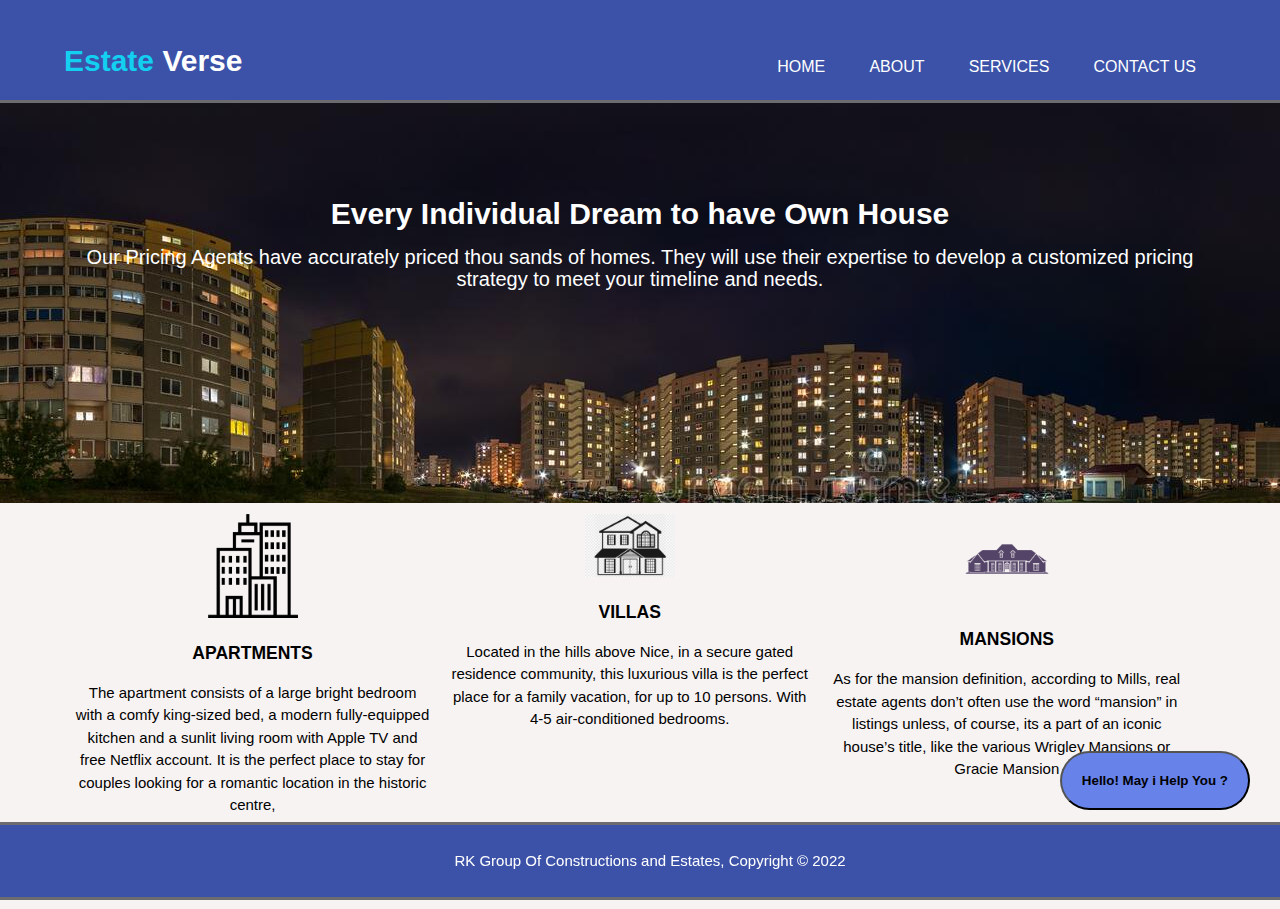
<file: EstateVerse/index.html>
<!DOCTYPE html>
<html lang="en">
<head>
    <meta charset="UTF-8">
    <meta http-equiv="X-UA-Compatible" content="IE=edge">
    <meta name="viewport" content="width=device-width, initial-scale=1.0">
    <title>Estate Verse</title>
    <link rel="stylesheet" href="style.css">
</head>
<body>
    <header>
        <div class="container">
            <div class="branding">
                <h1><span class="highlight">Estate</span> Verse</h1>
            </div>
            <nav>
                <ul>
                    <li><a href="index.html">Home</a></li>
                    <li><a href="about.html">About</a></li>
                    <li><a href="services.html">Services</a></li>
                    <li><a href="contactus.html">Contact Us</a> </li>
                </ul>
            </nav>
        </div>
    </header>
       <div class="position-box"></div>
        <section id="showcase">
        <div class="container">
            <h1>Every Individual Dream to have Own House</h1>
            <p>Our Pricing Agents have accurately priced thou sands of homes. They will use their expertise to develop a customized pricing strategy to meet your timeline and needs.</p>
        </div>
    </section>
    <section id="boxes">
        <div class="container">
            <div class="box">
                <img src="./images/apa.jpg" alt="apartments">
                <h3>APARTMENTS</h3>
                <p>The apartment consists of a large bright bedroom with a comfy king-sized bed, a modern fully-equipped kitchen and a sunlit living room with Apple TV and free Netflix account. It is the perfect place to stay for couples looking for a romantic location in the historic centre,</p>
            </div>
            <div class="box">
                <img src="./images/villa.jpg" alt="villas">
                <h3>VILLAS</h3>
                <p>Located in the hills above Nice, in a secure gated residence community, this luxurious villa is the perfect place for a family vacation, for up to 10 persons. With 4-5 air-conditioned bedrooms.</p>
            </div>
            <div class="box">
                <img src="./images/mansion.jpg" alt="mansions">
                <h3>MANSIONS</h3>
                <p>As for the mansion definition, according to Mills, real estate agents don’t often use the word “mansion” in listings unless, of course, its a part of an iconic house’s title, like the various Wrigley Mansions or Gracie Mansion</p>
            </div>
        </div>
    </section>
    <footer>
        <p>RK Group Of Constructions and Estates, Copyright &copy; 2022</p>
    </footer>
    <br>
    <br>
    <button class="fixed-button">Hello! May i Help You ?</button>
    <br>
</body>
</html>
</file>
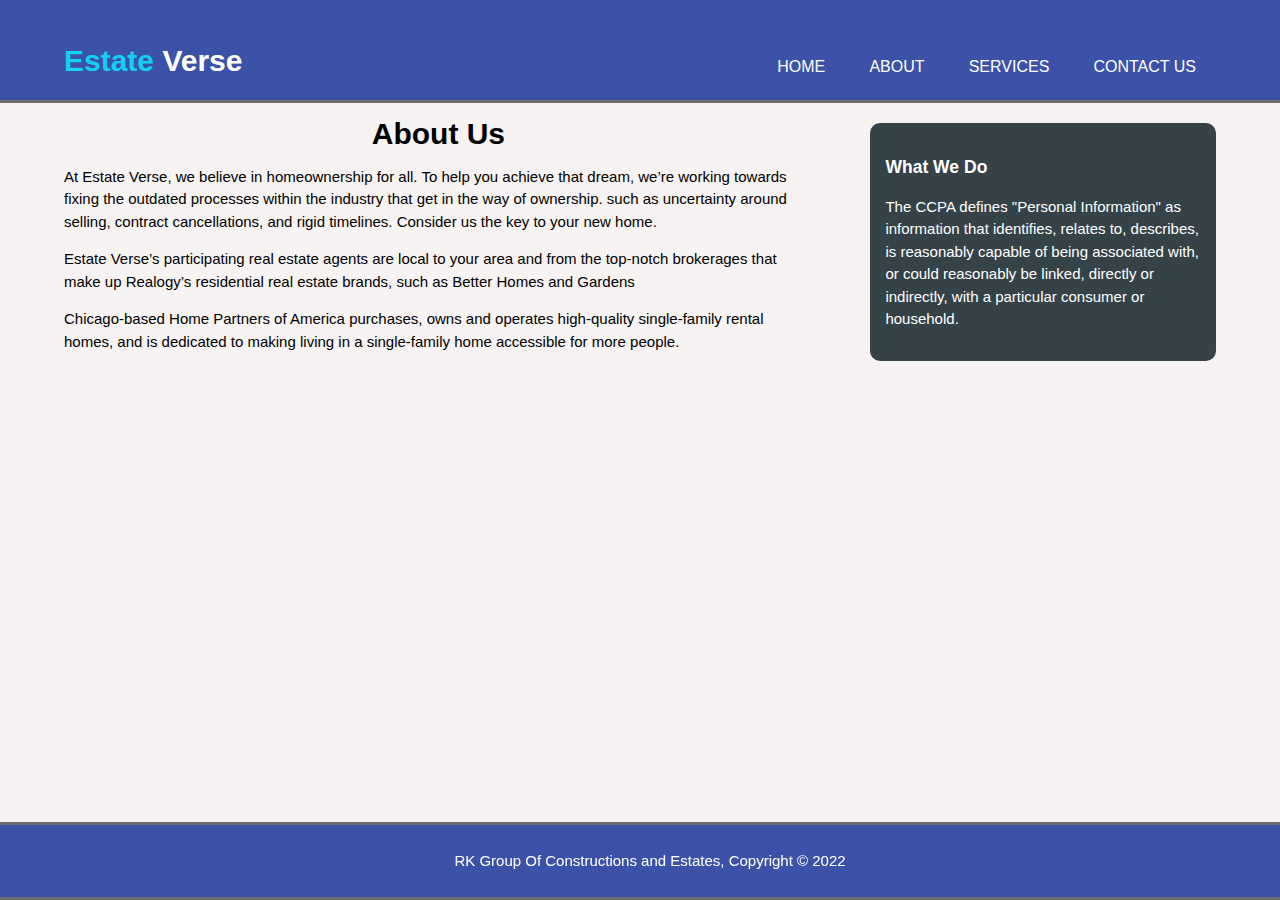
<file: EstateVerse/about.html>
<!DOCTYPE html>
<html lang="en">
<head>
    <meta charset="UTF-8">
    <meta http-equiv="X-UA-Compatible" content="IE=edge">
    <meta name="viewport" content="width=device-width, initial-scale=1.0">
    <title>Estate Verse | About</title>
    <link rel="stylesheet" href="style.css">
</head>
<body>
    <header>
        <div class="container">
            <div class="branding">
                <h1><span class="highlight">Estate</span> Verse</h1>
            </div>
            <nav>
                <ul>
                    <li><a href="index.html">Home</a></li>
                    <li><a href="about.html">About</a></li>
                    <li><a href="services.html">Services</a></li>
                    <li><a href="contactus.html">Contact Us</a> </li>
                </ul>
            </nav>
        </div>
    </header>
    <section id="main">
        <div class="container">
            <article id="main-col">
                <h1 class="page-title">About Us</h1>
                <p>At Estate Verse, we believe in homeownership for all. To help you achieve that dream, we’re working towards fixing the outdated processes within the industry that get in the way of ownership.
                    such as uncertainty around selling, contract cancellations, and rigid timelines. Consider us the key to your new home.</p>
                <p>Estate Verse’s participating real estate agents are local to your area and from the top-notch brokerages that make up Realogy’s residential real estate brands, such as Better Homes and Gardens</p>
                <p>Chicago-based Home Partners of America purchases, owns and operates high-quality single-family rental homes, and is dedicated to making living in a single-family home accessible for more people.</p>
                </article>
                    <aside id="sidebar">
                        <div class="dark">
                            <h3>What We Do</h3>
                            <p>The CCPA defines "Personal Information" as information that identifies, relates to, describes, is reasonably capable of being associated with, or could reasonably be linked, directly or indirectly, with a particular consumer or household.</p>
                        </div>
                    </aside>
            </div>
    </section>
<footer>
    <p>RK Group Of Constructions and Estates, Copyright &copy; 2022</p>
</footer>
</body>
</html>
</file>
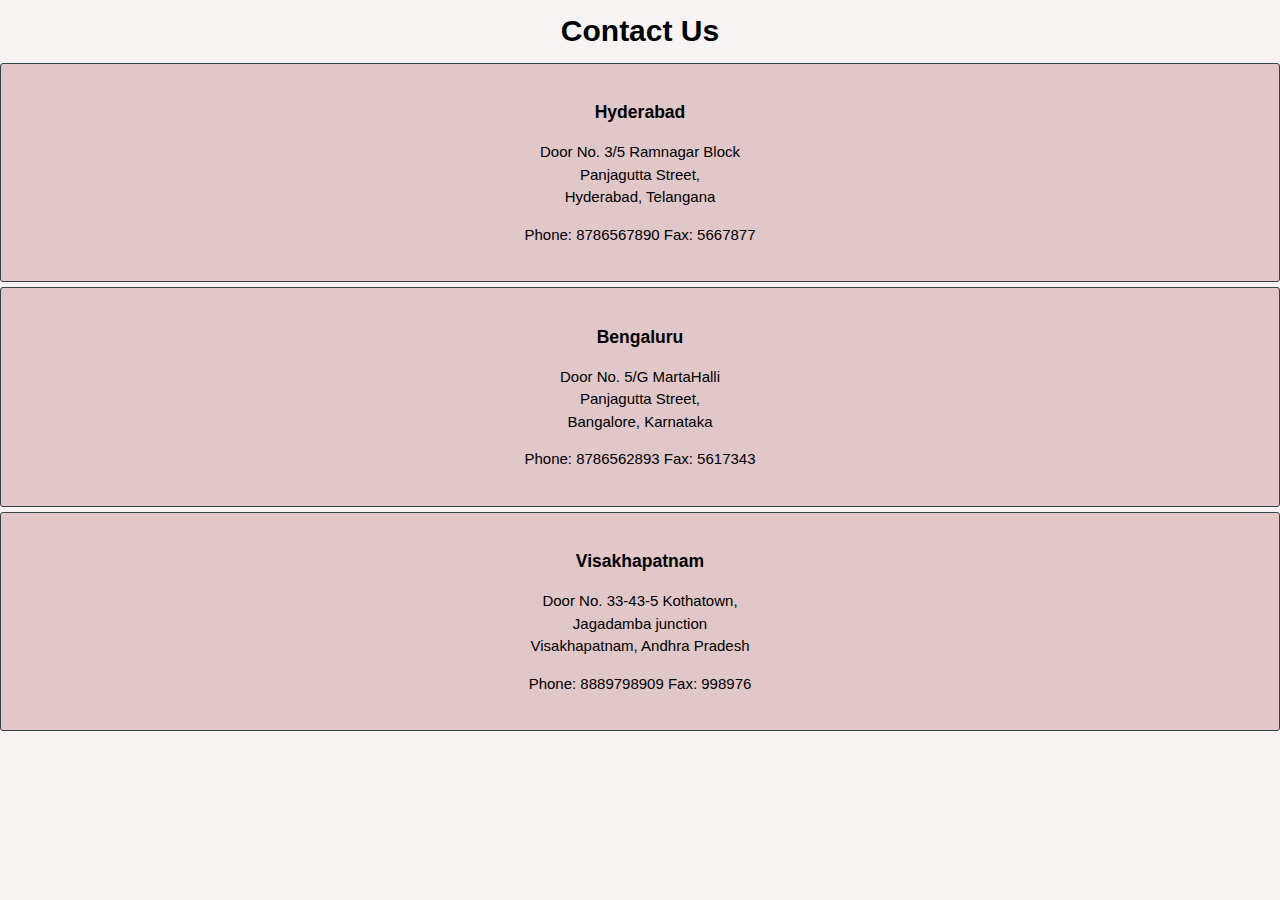
<file: EstateVerse/contactus.html>
<!DOCTYPE html>
<html lang="en">
<head>
    <meta charset="UTF-8">
    <meta http-equiv="X-UA-Compatible" content="IE=edge">
    <meta name="viewport" content="width=device-width, initial-scale=1.0">
    <title>Estate Verse | Contact Us</title>
    <link rel="stylesheet" href="style.css">
</head>
<body>
<h1 class="page-title">Contact Us</h1>
                <ul id="contactus">
                    <li>
                        <h3>Hyderabad</h3>
                        <p>Door No. 3/5 Ramnagar Block<br>
                        Panjagutta Street,<br>
                    Hyderabad, Telangana</p>
                        <p>Phone: 8786567890 Fax: 5667877</P>
                    </li>
                    <li><h3>Bengaluru</h3>
                        <p>Door No. 5/G MartaHalli<br>
                        Panjagutta Street,<br>
                    Bangalore, Karnataka</p>
                        <p>Phone: 8786562893 Fax: 5617343</P>
                    </li>
                    <li><h3>Visakhapatnam</h3>
                        <p>Door No. 33-43-5 Kothatown,<br> Jagadamba junction<br>
                        Visakhapatnam, Andhra Pradesh</p>
                        <p>Phone: 8889798909 Fax: 998976</P>
                    </li>
                </ul>
</body>
</html>
</file>
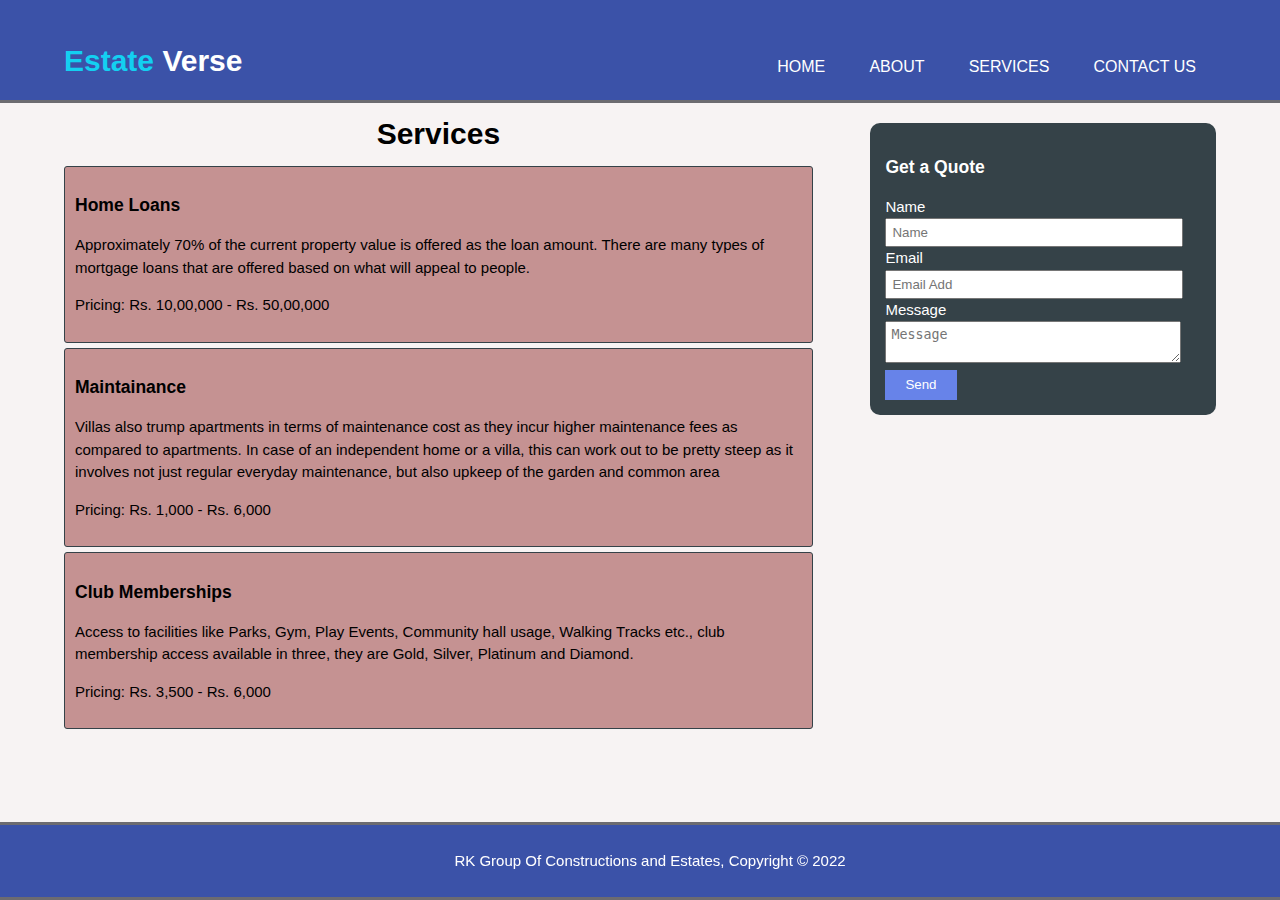
<file: EstateVerse/services.html>
<!DOCTYPE html>
<html lang="en">
<head>
    <meta charset="UTF-8">
    <meta http-equiv="X-UA-Compatible" content="IE=edge">
    <meta name="viewport" content="width=device-width, initial-scale=1.0">
    <title>Estate Verse | Services</title>
    <link rel="stylesheet" href="style.css">
</head>
<body>
    <header>
        <div class="container">
            <div class="branding">
                <h1><span class="highlight">Estate</span> Verse</h1>
            </div>
            <nav>
                <ul>
                    <li><a href="index.html">Home</a></li>
                    <li><a href="about.html">About</a></li>
                    <li><a href="services.html">Services</a></li>
                    <li><a href="contactus.html">Contact Us</a> </li>
                </ul>
            </nav>
        </div>
    </header>
    <section id="main">
        <div class="container">
            <article id="main-col">
                <h1 class="page-title">Services</h1>
                <ul id="services">
                    <li>
                        <h3>Home Loans</h3>
                        <p>Approximately 70% of the current property value is offered as the loan amount. There are many types of mortgage loans that are offered based on what will appeal to people.</p>
                        <p> Pricing: Rs. 10,00,000 - Rs. 50,00,000</P>
                    </li>
                    <li><h3>Maintainance</h3>
                        <p>Villas also trump apartments in terms of maintenance cost as they incur higher maintenance fees as compared to apartments. In case of an independent home or a villa, this can work out to be pretty steep as it involves not just regular everyday maintenance,
                            but also upkeep of the garden and common area</p>
                        <p>Pricing: Rs. 1,000 - Rs. 6,000</P>
                    </li>
                    <li><h3>Club Memberships</h3>
                        <p>Access to facilities like Parks, Gym, Play Events, Community hall usage, Walking Tracks etc.,
                            club membership access available in three, they are Gold, Silver, Platinum and Diamond.</p>
                    
                        <p> Pricing: Rs. 3,500 - Rs. 6,000</P>
                    </li>
                </ul>
                </article>
                    <aside id="sidebar">
                        <div class="dark">
                            <h3>Get a Quote</h3>
                            <form class="quote">
                            <div>
                                <label>Name</label><br>
                                <input type="text" placeholder="Name">
                            </div>
                            <div>
                                <label>Email</label><br>
                                <input type="text" placeholder="Email Add">
                            </div>
                            <div>
                                <label>Message</label><br>
                                <textarea placeholder="Message"></textarea>
                            </div>
                            <button class="button-1" type="submit">Send</button>
                        </form>
                        </div>
                    </aside>
            </div>
    </section>
<footer>
    <p>RK Group Of Constructions and Estates, Copyright &copy; 2022</p>
</footer>
</body>
</html>
</file>
<file: EstateVerse/style.css>
body{
    font-size: 15px;
    font-family:Verdana, Tahoma, sans-serif;
    line-height: 1.5em;
    padding: 0;
    margin: 0;
    background: #f7f3f3;
}

.container{
    width: 90%;
    margin: auto;
    overflow: hidden;
}

ul{
    margin: 0;
    padding: 0;
}

header{
    background: #001f91c2;
    color: #fff;
    padding-top: 30px;
    min-height: 70px;
    border-bottom: 3px solid #6c6b70;
}

header a{
    color: #fff;
    text-decoration:none;
    text-transform: uppercase;
    font-size: 16px;
}

header li{
    display: inline;
    padding: 0 20px;
}

header .branding{
    float: left;
}

header nav{
    float: right;
    margin-top: 26px;
}

header .highlight{
    color: #13d0f1;
    font-weight: bold;
}

header a:hover{
    color: #13d0f1;
    font-weight: bold;
}

#showcase{
    min-height: 400px;
    background-image: url('./images/pano.jpg');
    background-repeat:no-repeat;
    background-position: 0px -20px;
    text-align: center;
    color: #ffffff;
}

#showcase h1{
    margin-top:100px;
    font-size:30px;
    margin-bottom: 1px;
}

#showcase p{
    font-size:20px;
}

#boxes{
    margin-top: 1px;
}

#boxes .box{
    float: left;
    text-align: center;
    width: 31%;
    padding: 10px;
}

#boxes .box img{
    width: 90px;
}

footer{
    padding: 10px;
    margin-top: 20px;
    color: #ffffff;
    background-color: #001f91c2;
    text-align: center;
    border-bottom: 3px solid #6c6b70;
    border-top: 3px solid #6c6b70;
    width: 100%;
    left: 0;
    bottom: 0;
    position: fixed;
    }


.fixed-button{
    position:fixed;
    bottom:90px;
    right: 30px;
    color: rgb(0, 0, 2);
    font-style:normal;
    font-weight:bolder;
    border-radius: 40px;
    background-color: #6783e9;
    padding: 20px;
    cursor:pointer;
    
}

.fixed-button:hover{
    color: crimson;
}

aside#sidebar{
    float: right;
    width: 30%;
    margin-top: 10px;
}

article#main-col{
    float:left;
    width:65%;
}

.dark{
    padding: 15px;
    background-color: #354248;
    color:white;
    margin-top:10px;
    margin-bottom: 10px;
    border-radius: 10px;
}



ul#services li{
    list-style: none;
    padding: 10px;
    border:#354248 solid 1px;
    margin-bottom: 5px;
    background:#8b222277;
    border-radius: 3px;
}

aside#sidebar .quote input, aside#sidebar .quote textarea{
    width: 90%;
    padding: 5px;
}

.button-1{
    background:#6783e9;
    border:0;
    height:30px;
    padding-left: 20px;
    padding-right: 20px;
    color:white;
}

ul#contactus li{
    list-style:none;
    padding: 20px;
    border:#354248 solid 1px;
    margin-bottom: 5px;
    background:#c7949477;
    border-radius: 3px;
    text-align: center;
}

h1{
    text-align: center;
}

@media(max-width: 768px) {
    header #branding,
    header nav,
    #boxes .box,
    article#main-col,
    aside#sidebar {
        float: none;
        text-align: center;
        width: 100%;
            }
            aside#sidebar {
                margin-bottom: 120px;
            }
            header nav{
                margin-top:140px;
                  }

            #showcase h1{
                font-size: 25px;
    
            }
#boxes .box:nth-child(3) {
    margin-bottom: 80px;
}
}
</file>
